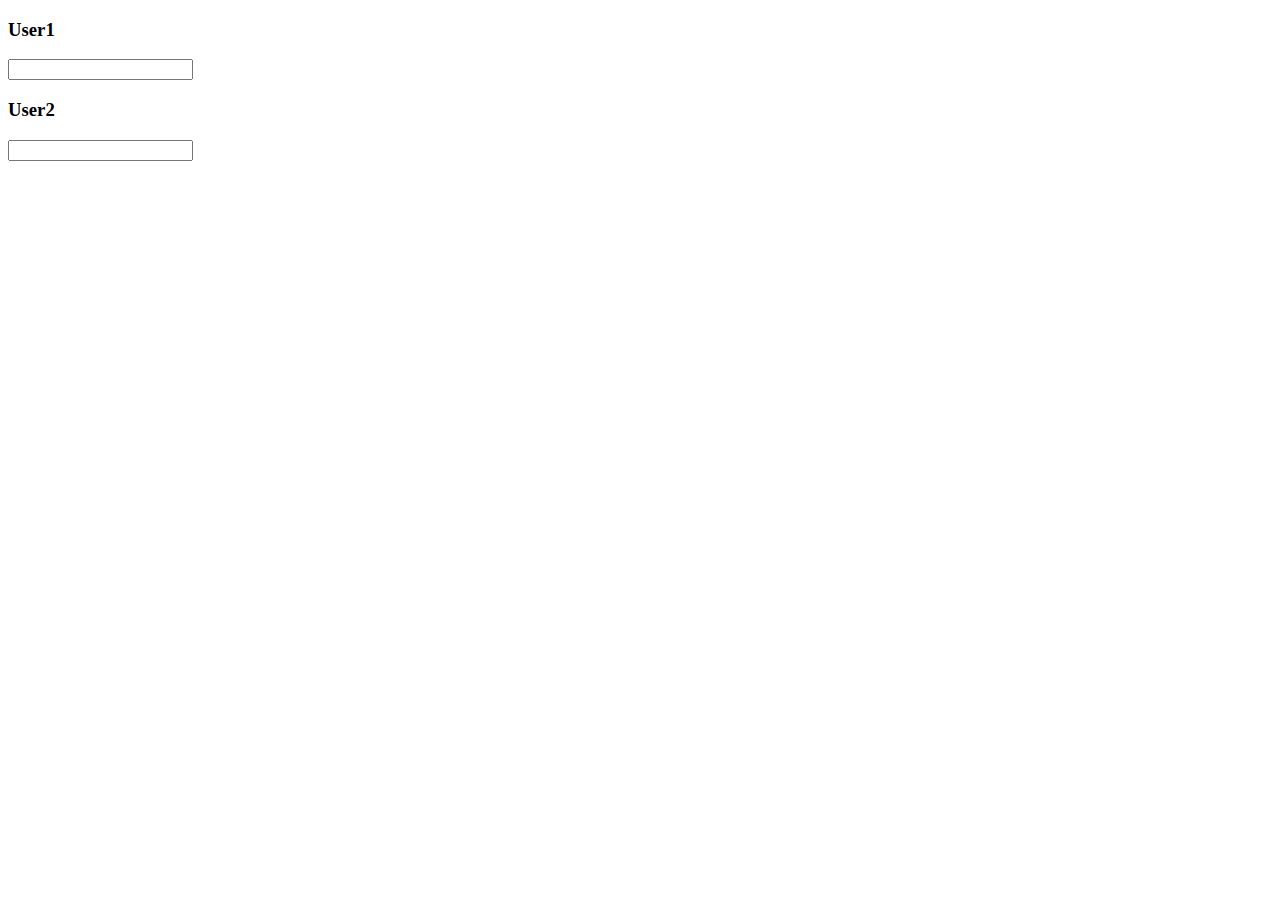
<file: part1/index.html>
<!DOCTYPE html>
<html lang="en">
<head>
  <meta charset="UTF-8">
  <title>Tixit Chat App</title>
  <link href="https://maxcdn.bootstrapcdn.com/bootstrap/3.3.6/css/bootstrap.min.css" rel="stylesheet" integrity="sha384-1q8mTJOASx8j1Au+a5WDVnPi2lkFfwwEAa8hDDdjZlpLegxhjVME1fgjWPGmkzs7" crossorigin="anonymous">
  <link rel="stylesheet" href="style.css">
</head>
<body>
  <div class='container'>
    <div class='user1 col-md-6'>
      <div>
        <h3>User1</h3>
        <ul id='list1'></ul>
      </div>
      <div>
        <input type="text" class='form-control' id='textField1'>
      </div>
    </div>
    <div class='user2 col-md-6'>
      <div>
        <h3>User2</h3>
        <ul id='list2'></ul>
      </div> 
      <div>
        <input type="text" class='form-control' id='textField2'>
      </div>
    </div>
  </div>
  <script src="https://ajax.googleapis.com/ajax/libs/jquery/1.12.0/jquery.min.js"></script>
  <script src='app.js'></script>
</body>
</html>
</file>
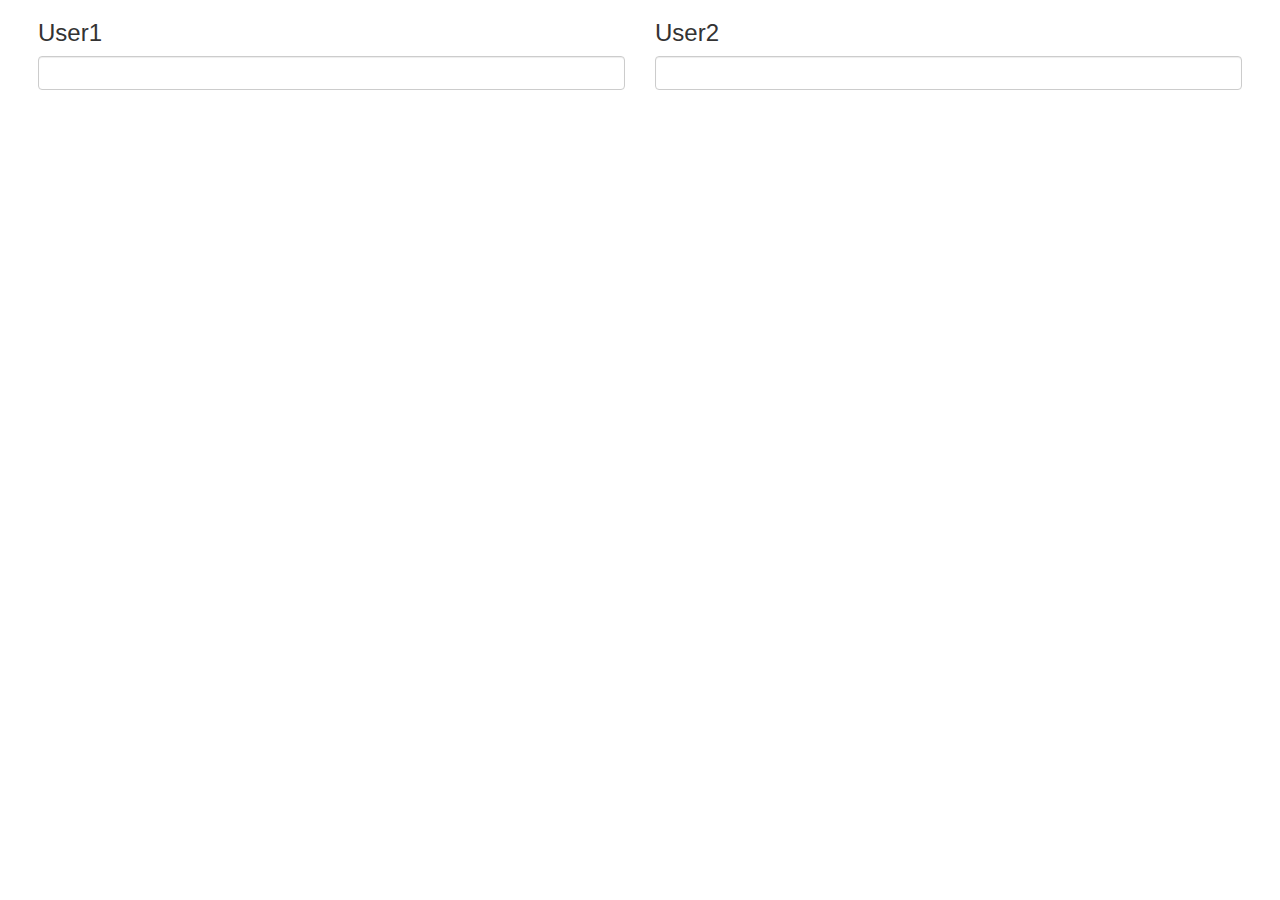
<file: part2/index.html>
<!DOCTYPE html>
<html lang="en">
<head>
  <meta charset="UTF-8">
  <title>Tixit Chat App</title>
</head>
<body>
  <script src='gem/dist/Gem.umd.js'></script>
  <script src='proto/dist/proto.umd.js'></script>
  <script src='app.js'></script>
</body> 
</html>
</file>
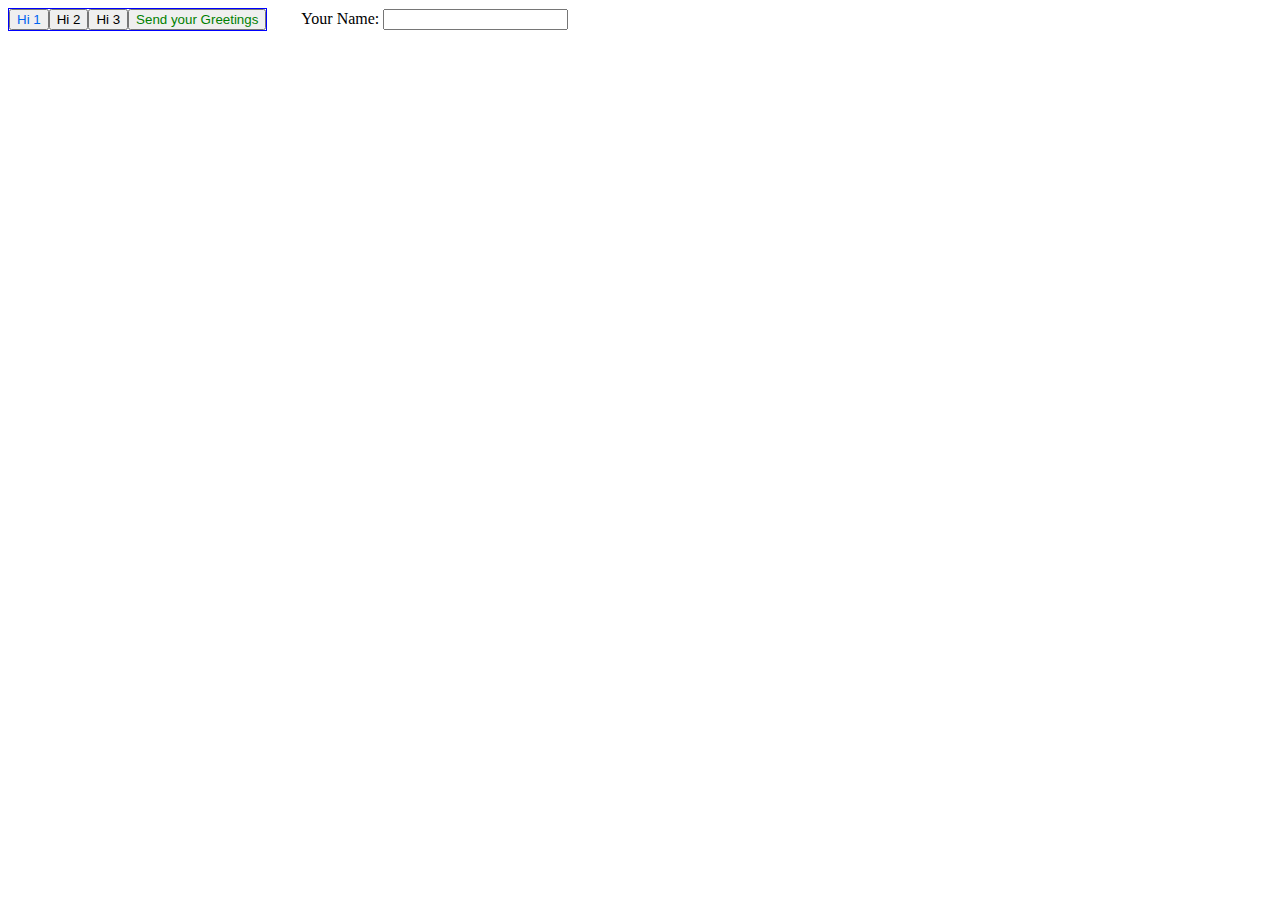
<file: part2/gem/example/example.html>
<body></body>
<script src="Gem.umd.js"></script>
<script src="proto.umd.js"></script>

<script>

var list = Gem.Block()
;[1,2,3].forEach(function(n) {
    var text = "Hi "+n
    var toggleButton = Gem.Button(text) // create a button

    // make it do stuff when you click on it
    toggleButton.on('click', function() {
        if(toggleButton.text !== "RAWRR!!!") {
            toggleButton.text = "RAWRR!!!"
            toggleButton.state.set('color', 'rgb(128, 0, 0)')
        } else {
            toggleButton.text = text
            toggleButton.state.set('color', 'black')
        }
    })

    // add the button to the list
    list.add(toggleButton)
})

var greet = Gem.Button("send", "Send your Greetings") // labels like 'send' can differentiate otherwise identical types of Gems
list.add(greet)

// create styles with style objects ..
list.style = Gem.Style({
    border: '1px solid blue', // .. that use familiar css values,
    marginRight: 34,          // .. camelCase css properties and integers interpreted as "px" values when appropriate,

    Button: {                 // .. sub-block styles,
        $$firstChild: {       // .. pseudo-class styles,
            color: 'rgb(0,100,240)',
        },
        $state: function(state) { // .. more sophisticated styling techniques
            return Gem.Style({
                color: state.color
            })
        }
    },
    $send: {              // .. style based on an object's label, and ..
        color: 'green'
    }
})

// append the list of buttons to the document body (so it shows up)
list.attach()


// custom Gem (use your favorite javascript class library - here proto is being used)
var NameInput = proto(Gem, function() { // inherit from Block
    this.name = 'NameInput'
    this.build = function(LabelText) {              // the `build` method initializes the custom Block
        this.nameField = Gem.TextField()
        this.add(Gem.Text(LabelText), this.nameField)
        this.nameField.on('change', function() {
            list.children[0].text = "Hi "+this.val
        })
    }
})

var nameInput = NameInput("Your Name: ")
greet.on('click', function() {
    var text = Gem.Text("Whats up, "+nameInput.nameField.val+'?')
    text.style = Gem.Style({display:'block'})
    text.attach()
})
nameInput.attach()

</script>
</file>
<file: part1/style.css>
.me {
  color: gray;
}

.you {
  color: blue;
}
</file>
